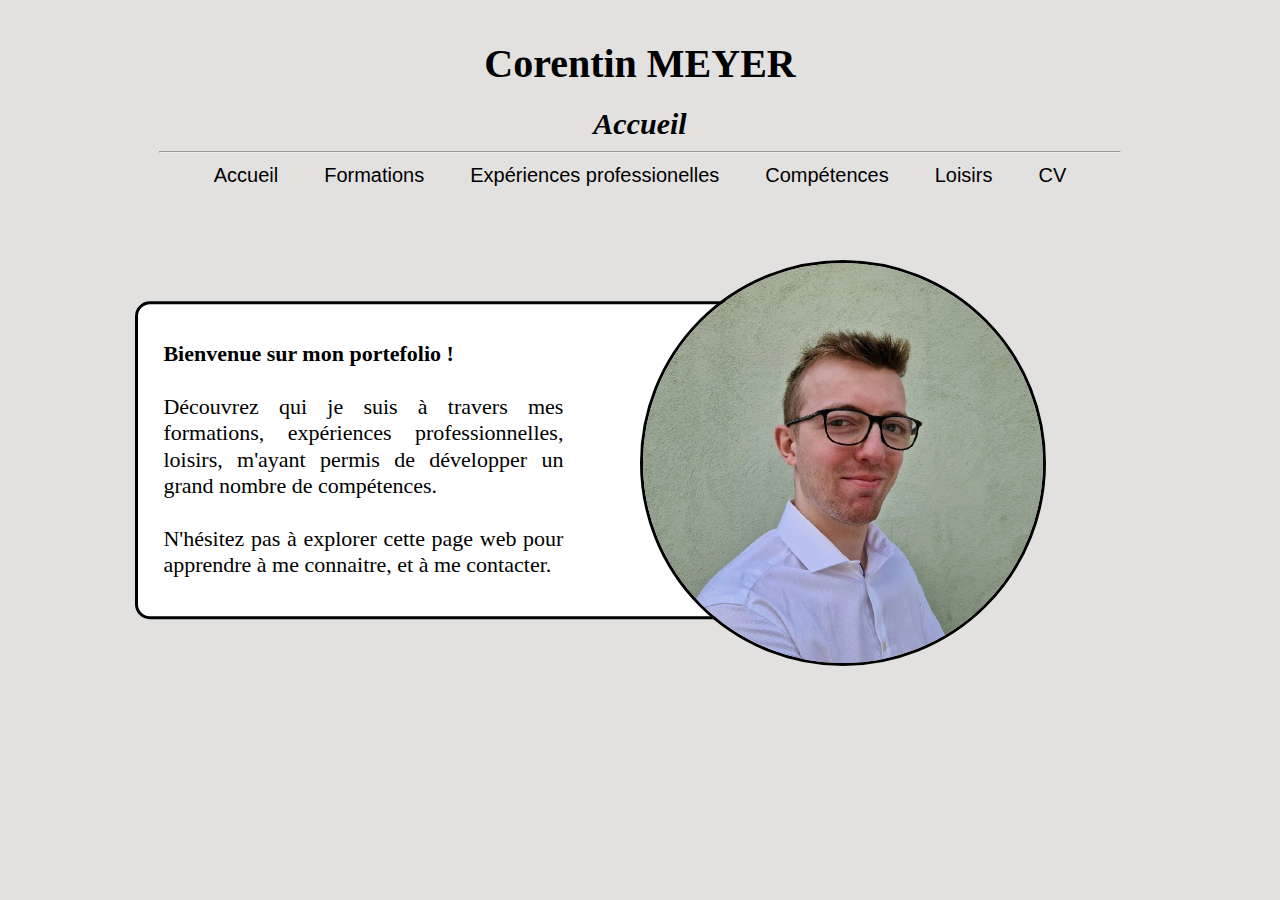
<file: index.html>
<!DOCTYPE html>
<html>

    <head>
        
        <title>Corentin MEYER Portefolio</title>
        <link rel="stylesheet" href="Acceuil/PF-acceuil.css">
        <meta charset="UTF-8">

    </head>

    <body>

        <div class="En-tête">
            <h1>Corentin MEYER</h1>
            <h2>Accueil</h2>
            <hr>
            <a href="index.html"><button>Accueil</button></a>
            <a href="Formations/PF-formations.html"><button>Formations</button></a>
            <a href="Expériences professionnelles/PF-exp-pro.html"><button>Expériences professionelles</button></a>
            <a href="Compétences/PF-compétences.html"><button>Compétences</button></a>
            <a href="Loisirs/PF-loisirs.html"><button>Loisirs</button></a>
            <a href="CV/PF-CV.html"><button>CV</button></a>
        </div>

        <div class="Présentation">
            <img src="Acceuil/photo.jpg">
            <div class="Présentation-texte">
                <p><span class="c1">Bienvenue sur mon portefolio !</span><br><br>
                <span class="c2">Découvrez qui je suis à travers mes formations, expériences professionnelles, loisirs, m'ayant permis de développer 
                un grand nombre de compétences.</span><br><br><span class="c2">N'hésitez pas à explorer cette page web pour apprendre à me connaitre, 
                et à me contacter.</span></p>
            </div>
        </div>

    </body>


</html>
</file>
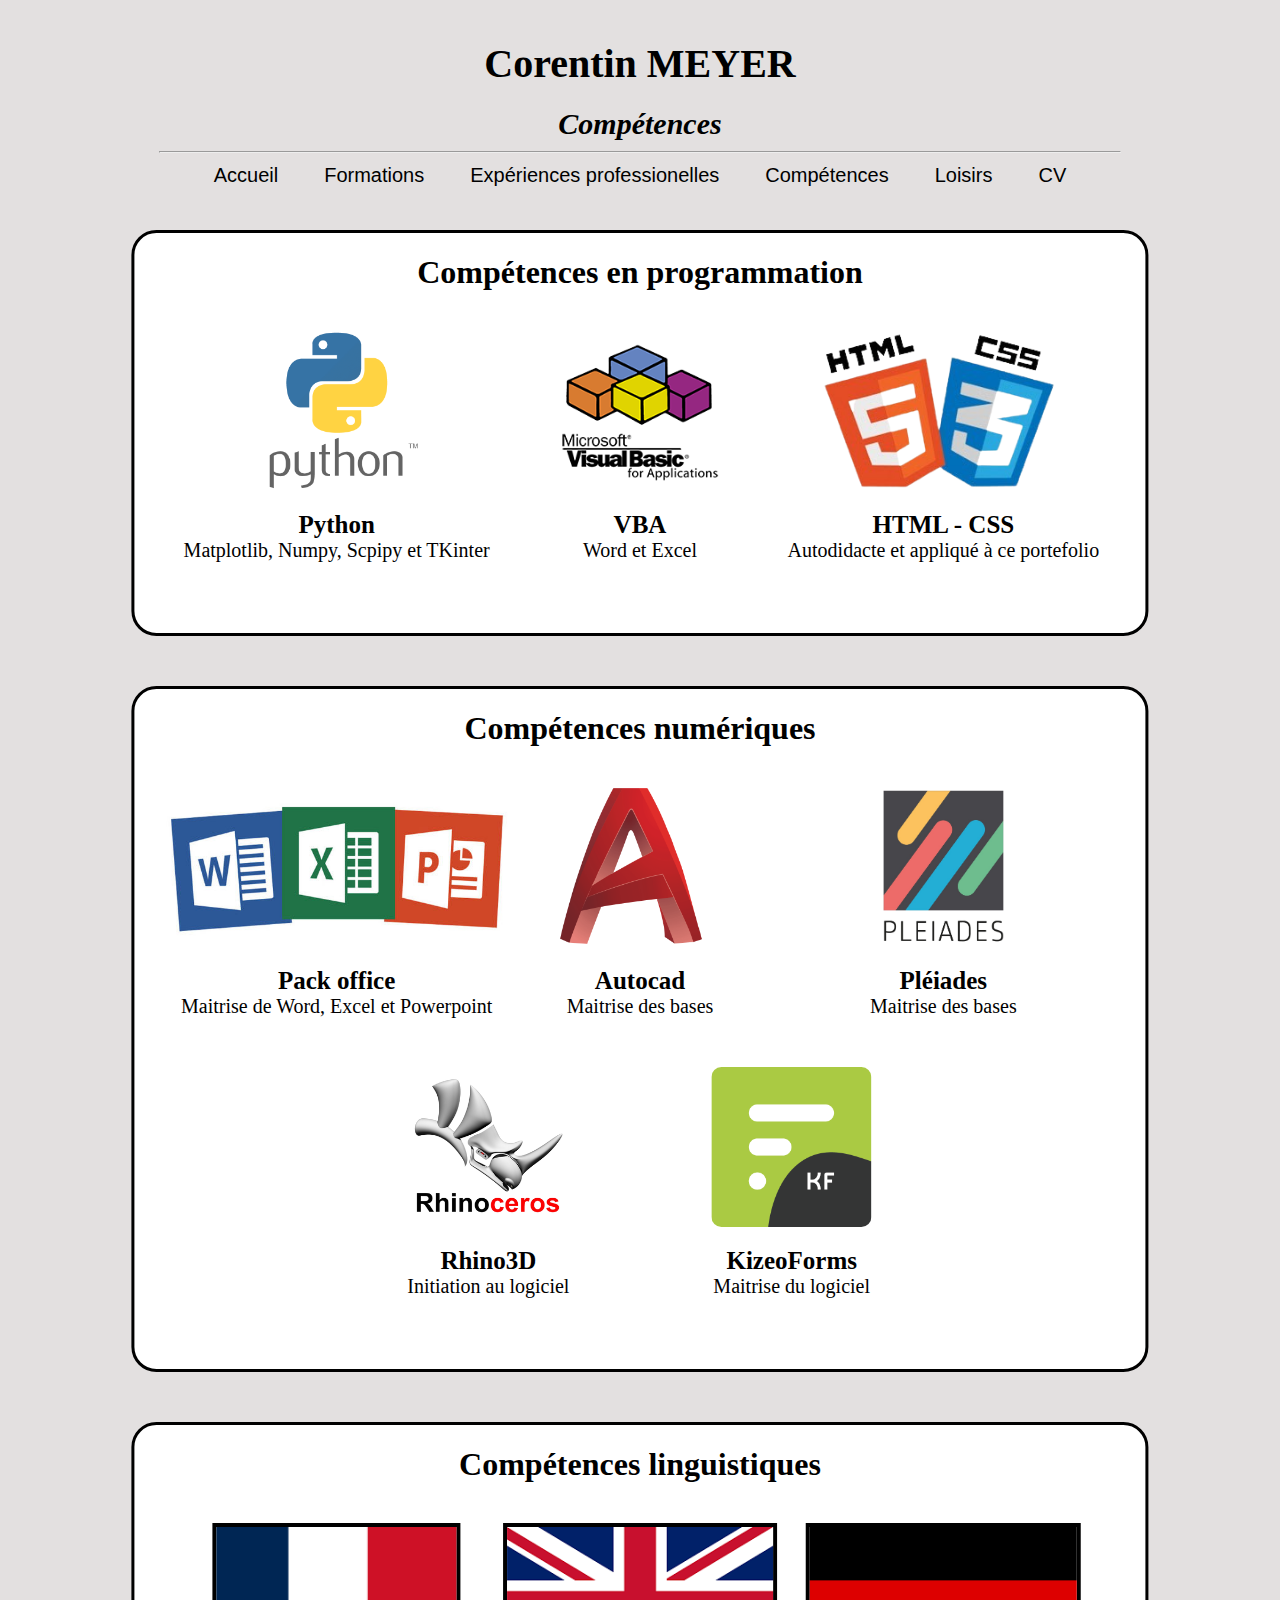
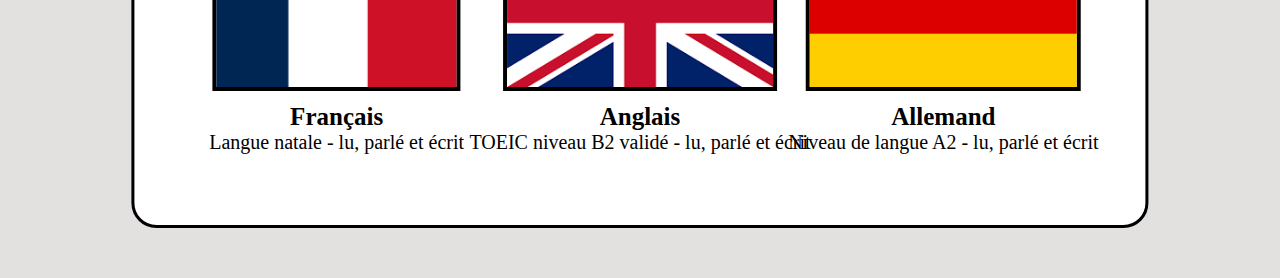
<file: Compétences/PF-compétences.html>
<!DOCTYPE html>
<html>

    <head>
        
        <title>Corentin MEYER Portefolio</title>
        <link rel="stylesheet" href="PF-compétences.css">
        <meta charset="UTF-8">

    </head>

    <body>

        <div class="En-tête">
            <h1>Corentin MEYER</h1>
            <h2>Compétences</h2>
            <hr>
            <a href="../index.html"><button>Accueil</button></a>
            <a href="../Formations/PF-formations.html"><button>Formations</button></a>
            <a href="../Expériences professionnelles/PF-exp-pro.html"><button>Expériences professionelles</button></a>
            <a href="../Compétences/PF-compétences.html"><button>Compétences</button></a>
            <a href="../Loisirs/PF-loisirs.html"><button>Loisirs</button></a>
            <a href="../CV/PF-CV.html"><button>CV</button></a>
        </div>

        <div class="Compétences">

            <div class="Compétences-programmation">
                <h1>Compétences en programmation</h1><br>
                <div class="Python">
                    <p id="Python-texte"><span>Python</span><br>Matplotlib, Numpy, Scpipy et TKinter</p>
                    <img src="python.png" alt="Logo python" id="Python-img">
                </div>
                <div class="VBA">
                    <p id="VBA-texte"><span>VBA</span><br>Word et Excel</p>
                    <img src="VBA.png" alt="Logo VBA" id="VBA-img">
                </div>
                <div class="HTML">
                    <p id="HTML-texte"><span>HTML - CSS</span><br>Autodidacte et appliqué à ce portefolio</p>
                    <img src="HTML-CSS.png" alt="Logo html et css" id="HTML-img">
                </div>
            </div>

            <div class="Compétences-numériques">
                <h1>Compétences numériques</h1><br>
                <div class="Office">
                    <p id="Office-texte"><span>Pack office</span><br>Maitrise de Word, Excel et Powerpoint</p>
                    <img src="Office.jpg" alt="Image pack office" id="Office-img">
                </div>
                <div class="Autocad">
                    <p id="Autocad-texte"><span>Autocad</span><br>Maitrise des bases</p>
                    <img src="Autocad.png" alt="Logo Autocad" id="Autocad-img">
                </div>
                <div class="Pléiades">
                    <p id="Pléiades-texte"><span>Pléiades</span><br>Maitrise des bases</p>
                    <img src="Pleiades.jpg" alt="Logo Pléiades" id="Pléiades-img">
                </div>
                <div class="Rhino3D">
                    <p id="Rhino3D-texte"><span>Rhino3D</span><br>Initiation au logiciel</p>
                    <img src="rhino3d.png" alt="Logo Rhino3D" id="Rhino3D-img">
                </div>
                <div class="KizeoForms">
                    <p id="KizeoForms-texte"><span>KizeoForms</span><br>Maitrise du logiciel</p>
                    <img src="KizeoForms.png" alt="Logo KizeoForms" id="KizeoForms-img">
                </div>
            </div>

            <div class="Compétences-linguistiques">
                <h1>Compétences linguistiques</h1><br>
                <div class="Francais">
                    <p id="Francais-texte"><span>Français</span><br>Langue natale - lu, parlé et écrit</p>
                    <img src="France.png" alt="Drapeau France" id="Francais-img">
                </div>
                <div class="Anglais">
                    <p id="Anglais-texte"><span>Anglais</span><br>TOEIC niveau B2 validé - lu, parlé et écrit</p>
                    <img src="Angleterre.png" alt="Drapeau Angleterre" id="Anglais-img">
                </div>
                <div class="Allemand">
                    <p id="Allemand-texte"><span>Allemand</span><br>Niveau de langue A2 - lu, parlé et écrit</p>
                    <img src="Allemagne.png" alt="Drapeau Allemagne" id="Allemand-img">
                </div>
            </div>

        </div>

    </body>


</html>
</file>
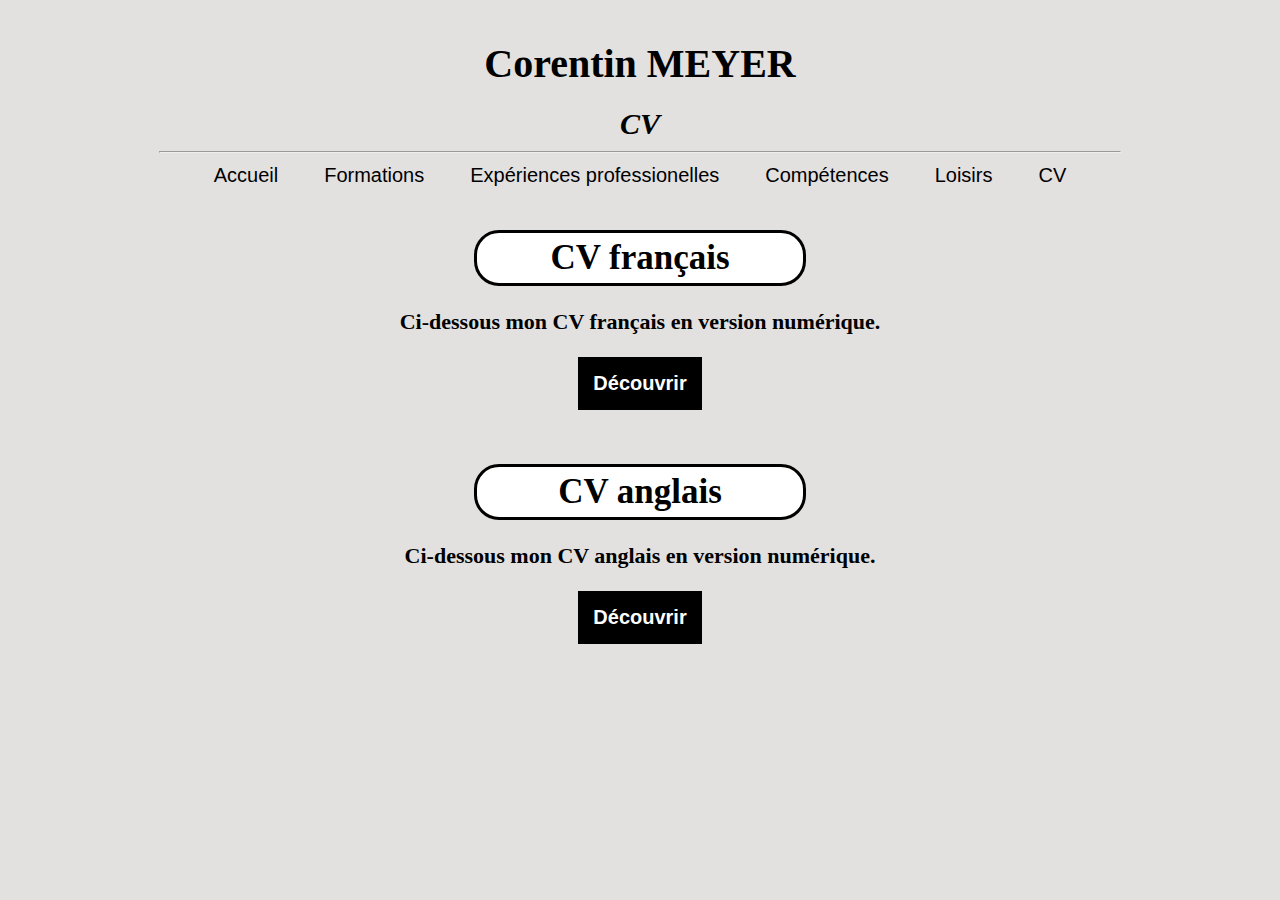
<file: CV/PF-CV.html>
<!DOCTYPE html>
<html>

    <head>
        
        <title>Corentin MEYER Portefolio</title>
        <link rel="stylesheet" href="PF-CV.css">
        <meta charset="UTF-8">

    </head>

    <body>

        <div class="En-tête">
            <h1>Corentin MEYER</h1>
            <h2>CV</h2>
            <hr>
            <a href="../index.html"><button>Accueil</button></a>
            <a href="../Formations/PF-formations.html"><button>Formations</button></a>
            <a href="../Expériences professionnelles/PF-exp-pro.html"><button>Expériences professionelles</button></a>
            <a href="../Compétences/PF-compétences.html"><button>Compétences</button></a>
            <a href="../Loisirs/PF-loisirs.html"><button>Loisirs</button></a>
            <a href="../CV/PF-CV.html"><button>CV</button></a>
        </div>

        <div class="CV">
            <div class="CV-Francais">
                <h1>CV français</h1>
                <!-- <div class="CV-Vidéo">
                    <iframe width="560" height="315" src="https://www.youtube.com/embed/ZA1ltt_IzcM?si=2zRan25sg6C7CdLN" 
                    title="YouTube video player" frameborder="0" 
                    allow="accelerometer; autoplay; clipboard-write; encrypted-media; gyroscope; picture-in-picture; web-share" 
                    referrerpolicy="strict-origin-when-cross-origin" allowfullscreen></iframe>
                </div> -->
                <div class="CV-Numérique">
                    <p>Ci-dessous mon CV français en version numérique.</p>
                    <a href="CV_Corentin_MEYER-fr.pdf" target="_blank"><button>Découvrir</button></a>
                </div>
            </div>

            <div class="CV-Anglais">
                <h1>CV anglais</h1>
                <!-- <div class="CV-Vidéo">  
                    <iframe width="560" height="315" src="https://www.youtube.com/embed/ZA1ltt_IzcM?si=2zRan25sg6C7CdLN" 
                    title="YouTube video player" frameborder="0" 
                    allow="accelerometer; autoplay; clipboard-write; encrypted-media; gyroscope; picture-in-picture; web-share" 
                    referrerpolicy="strict-origin-when-cross-origin" allowfullscreen></iframe>
                </div> -->
                <div class="CV-Numérique">
                    <p>Ci-dessous mon CV anglais en version numérique.</p>
                    <a href="CV_Corentin_MEYER-en.pdf" target="_blank"><button>Découvrir</button></a>
                </div>
            </div>
        </div>


    </body>


</html>
</file>
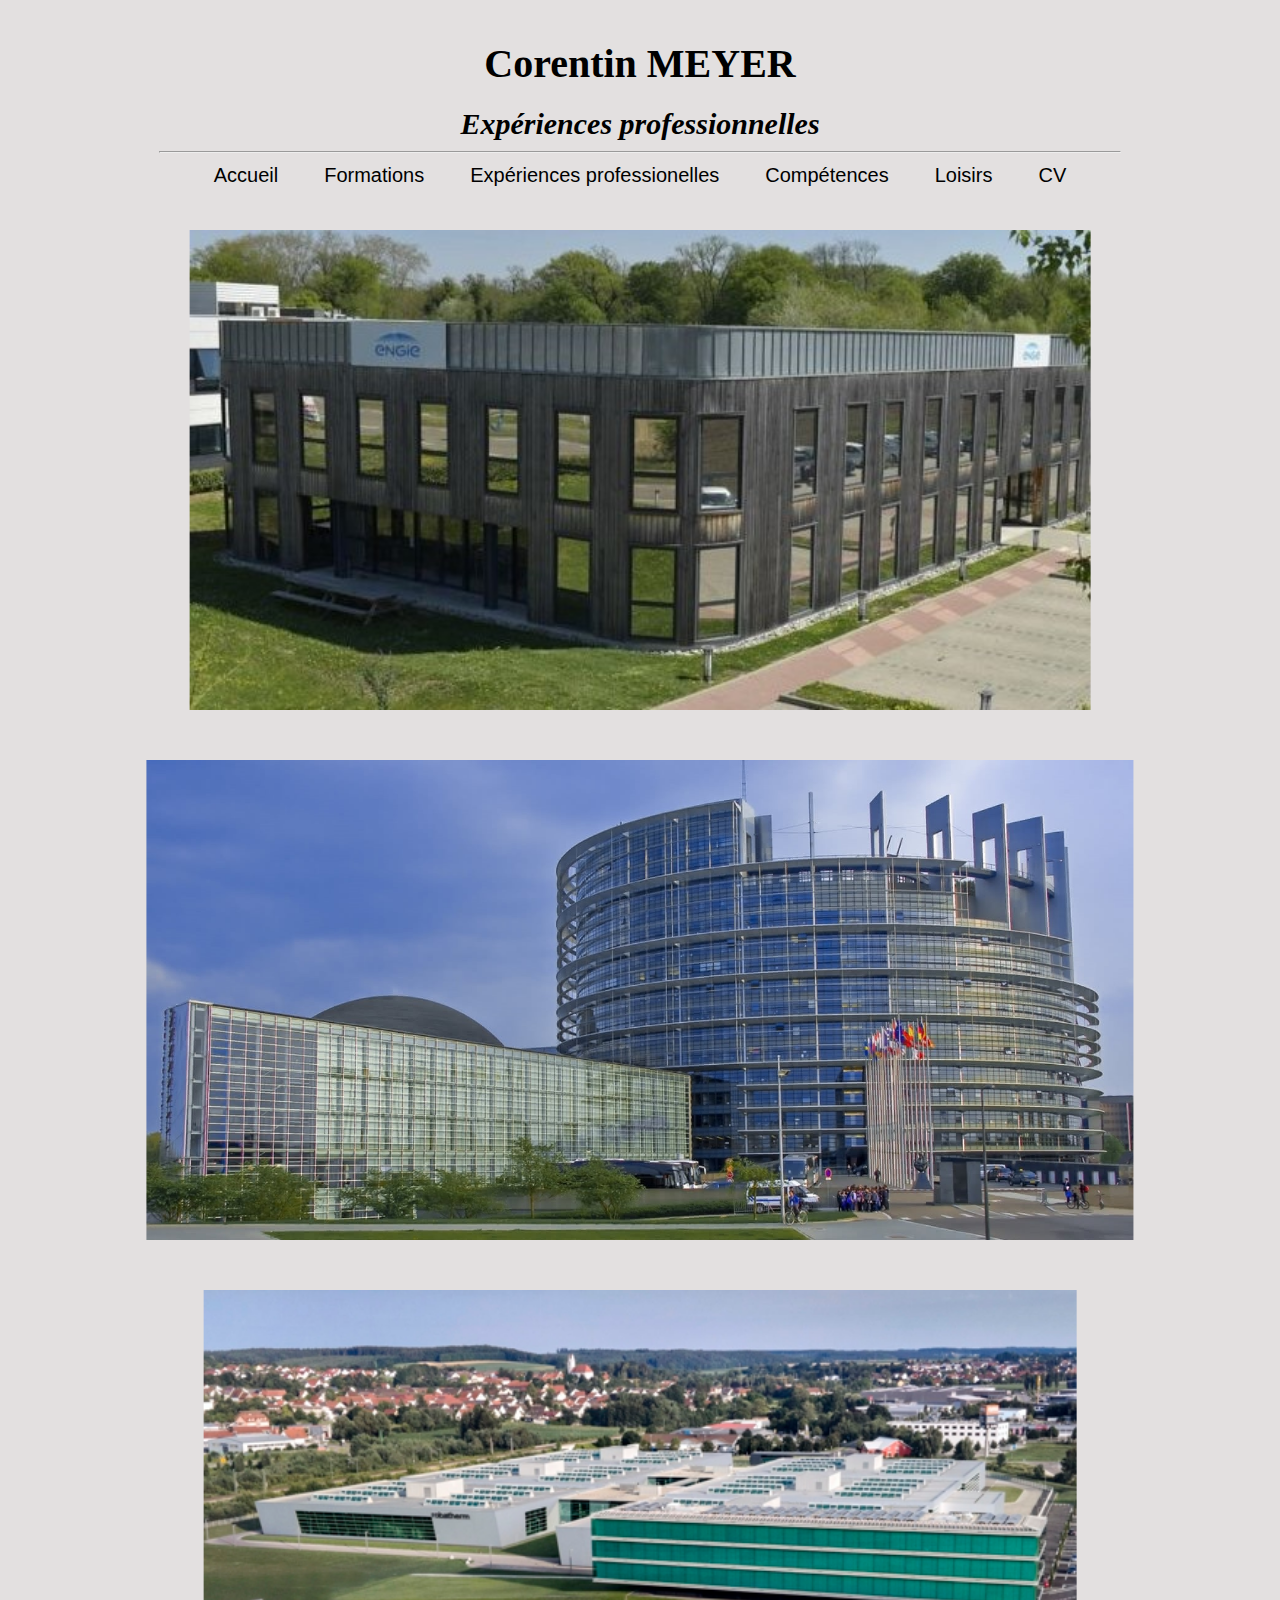
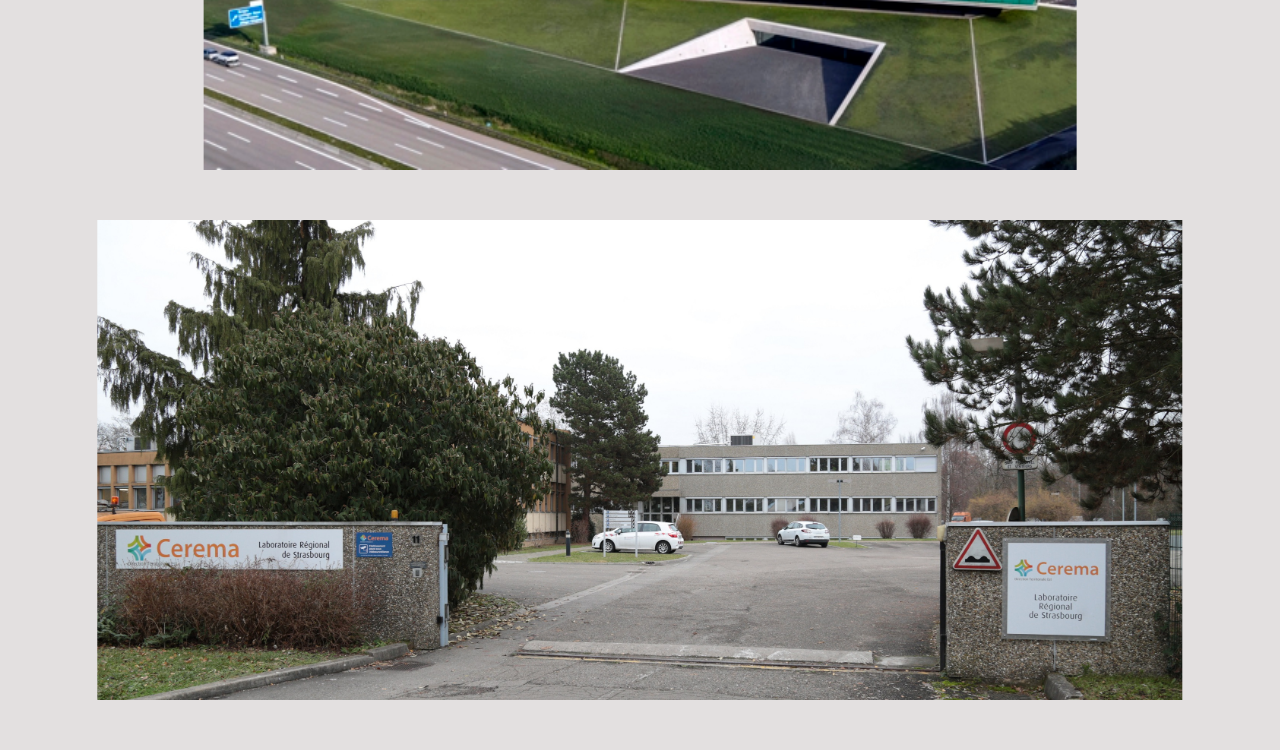
<file: Expériences professionnelles/PF-exp-pro.html>
<!DOCTYPE html>
<html>

    <head>
        
        <title>Corentin MEYER Portefolio</title>
        <link rel="stylesheet" href="PF-exp-pro.css">
        <meta charset="UTF-8">

    </head>

    <body>

        <div class="En-tête">
            <h1>Corentin MEYER</h1>
            <h2>Expériences professionnelles</h2>
            <hr>
            <a href="../index.html"><button>Accueil</button></a>
            <a href="../Formations/PF-formations.html"><button>Formations</button></a>
            <a href="../Expériences professionnelles/PF-exp-pro.html"><button>Expériences professionelles</button></a>
            <a href="../Compétences/PF-compétences.html"><button>Compétences</button></a>
            <a href="../Loisirs/PF-loisirs.html"><button>Loisirs</button></a>
            <a href="../CV/PF-CV.html"><button>CV</button></a>
        </div>

        <div class="Entreprises" id="EngieSolutions">
            <img src="EngieSolutions-batiment.jpg" alt="Bâtiment d'Engie Solutions" class="batiment" id="EngieSolutions-batiment">
            <img src="EngieSolution-logo.png" alt="Logo d'Engie Solutions" class="logo" id="EngieSolutions-logo">
            <p class="titre-entreprise" id="EngieSolutions-titre-formation">Projet de fin d'étude - formation d'ingénieur<br>Standardisation 
            des consultations des entreprises<br><br>Engie Solutions - Illkirch-Graffenstaden<br><br><span>2024</span></p>
        </div>

        <div class="Entreprises" id="ParlementEuropéen">
            <img src="PE-batiment.jpg" alt="Bâtiment du Parlement Européen" class="batiment" id="ParlementEuropéen-batiment">
            <img src="EngieSolution-logo.png" alt="Logo d'Engie Solutions" class="logo" id="EngieSolutions-logo">
            <p class="titre-entreprise" id="ParlementEuropéen-titre-formation">Alternance - formation d'ingénieur<br>Alternant outils, méthodes et 
            efficacité énergétique<br><br>Engie Solutions - Parlement Européen - Strasbourg<br><br><span>2021 - 2023</span></p>
        </div>

        <div class="Entreprises" id="robatherm">
            <img src="robatherm-batiment.jpg" alt="Bâtiment de robatherm" class="batiment" id="robatherm-batiment">
            <img src="robatherm-logo.png" alt="Logo de robatherm" class="logo" id="robatherm-logo">
            <p class="titre-entreprise" id="robatherm-titre-formation">Mobilité à l'internationale<br>Stagiaire  
            "Business Development"<br><br>robatherm - Jettingen-Scheppach (Allemagne)<br><br><span>2023</span></p>
        </div>

        <div class="Entreprises" id="Cerema">
            <img src="Cerema-batiment.jpg" alt="Bâtiment du Cerema" class="batiment" id="Cerema-batiment">
            <img src="Cerema-logo.png" alt="Logo du Cerema" class="logo" id="Cerema-logo">
            <p class="titre-entreprise" id="Cerema-titre-formation">Stage de fin d'étude - DUT<br>Mesures photométriques 
            de revêtements de chaussée<br><br>Cerema - Strasbourg<br><br><span>2021</span></p>
        </div>

    </body>


</html>
</file>
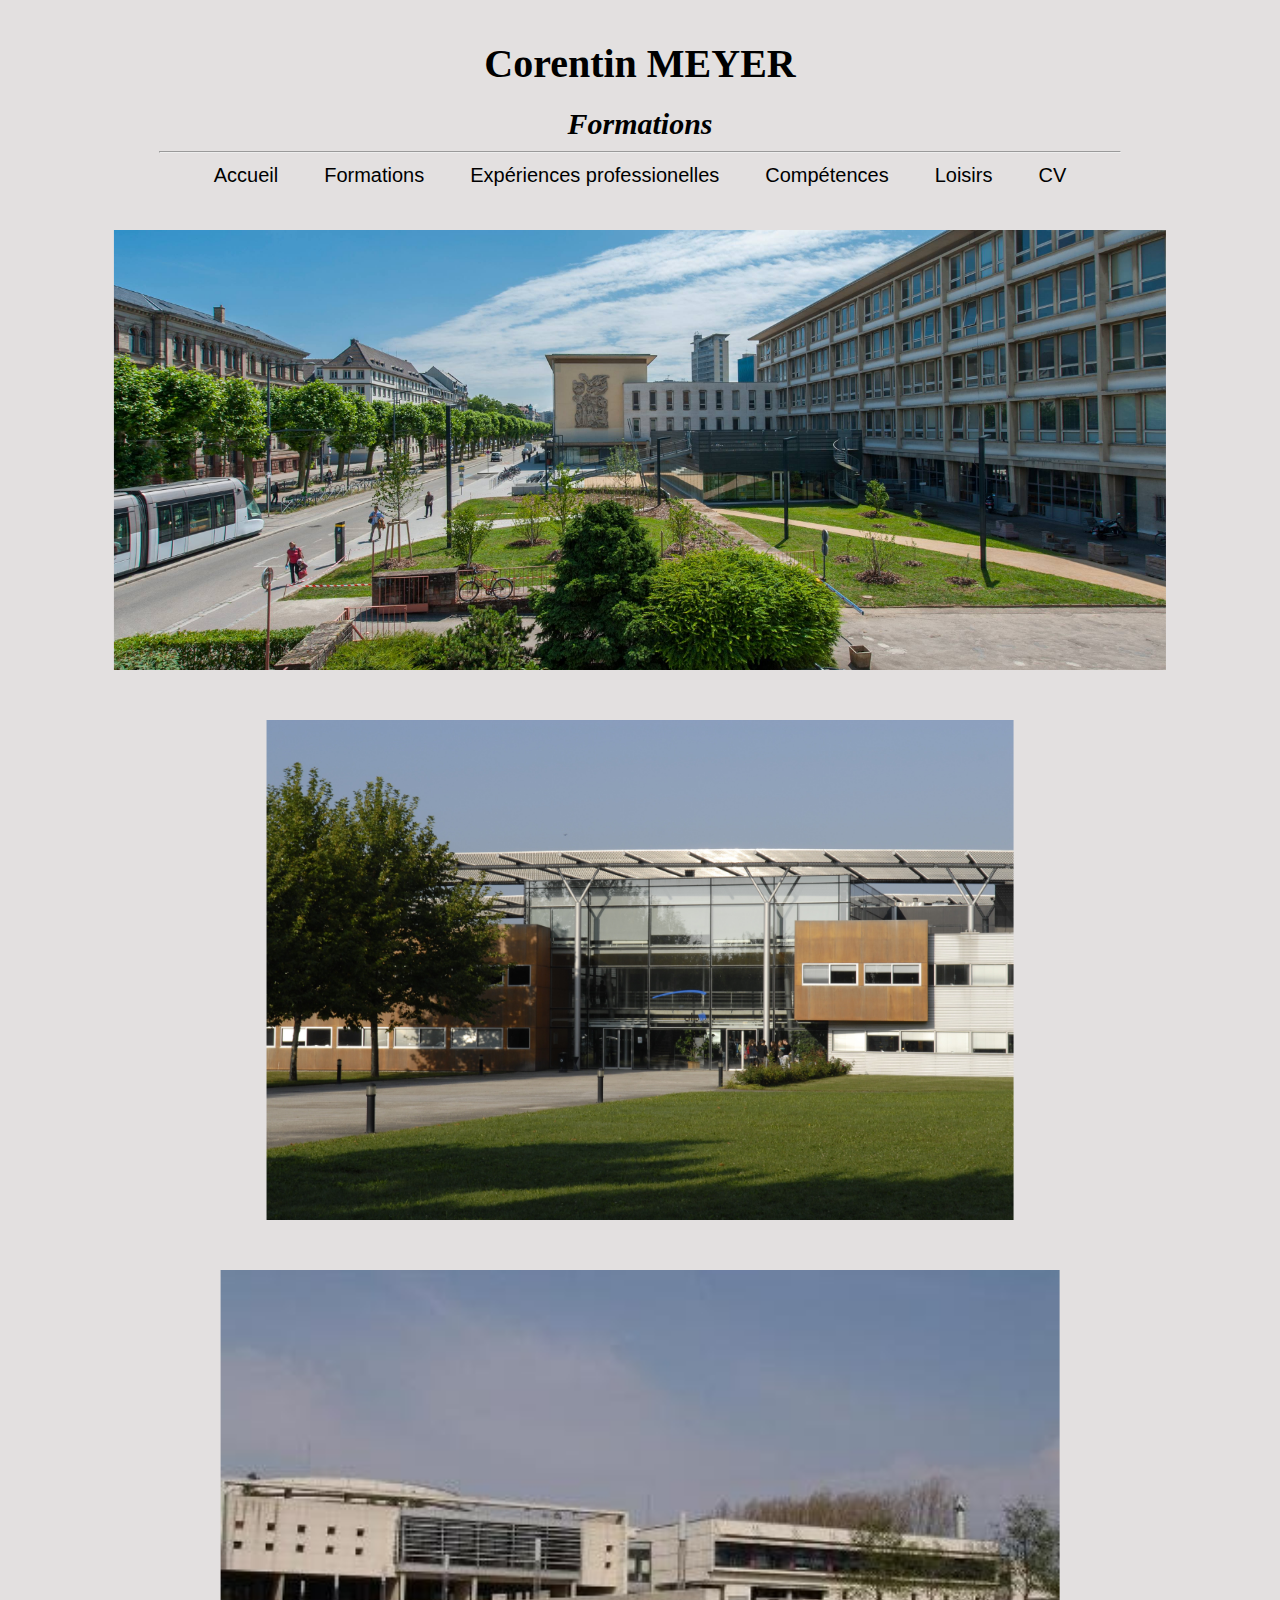
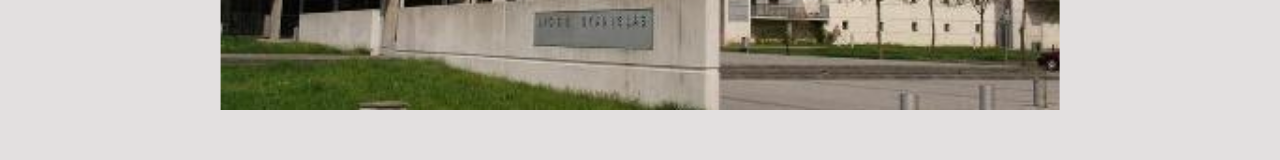
<file: Formations/PF-formations.html>
<!DOCTYPE html>
<html>

    <head>
        
        <title>Corentin MEYER Portefolio</title>
        <link rel="stylesheet" href="PF-formations.css">
        <meta charset="UTF-8">

    </head>

    <body>

        <div class="En-tête">
            <h1>Corentin MEYER</h1>
            <h2>Formations</h2>
            <hr>
            <a href="../index.html"><button>Accueil</button></a>
            <a href="../Formations/PF-formations.html"><button>Formations</button></a>
            <a href="../Expériences professionnelles/PF-exp-pro.html"><button>Expériences professionelles</button></a>
            <a href="../Compétences/PF-compétences.html"><button>Compétences</button></a>
            <a href="../Loisirs/PF-loisirs.html"><button>Loisirs</button></a>
            <a href="../CV/PF-CV.html"><button>CV</button></a>
        </div>

        <!-- <div class="frise">
            <img src="INSA-logo.png" alt="Logo de l'INSA Strasbourg" id="frise-INSA">
            <img src="DUT-logo.png" alt="Logo de l'IUT Louis Pasteur" id="frise-DUT">
            <img src="lycée-logo.png" alt="Logo du lycée de Wissembourg" id="frise-lycée">
            <div id="frise-liaison"></div>
        </div> -->

        <div class="Ecole" id="INSA">
            <img src="INSA-batiment.jpg" alt="Bâtiment de l'INSA Strasbourg" class="batiment" id="INSA-batiment">
            <img src="INSA-logo.png" alt="Logo de l'INSA Strasbourg" class="logo" id="INSA-logo">
            <p class="titre-formation" id="INSA-titre-formation">Formation d'ingénieur en alternance<br>Génie Thermique, Énergétique 
            et Environnement<br><br>INSA Strasbourg<br><br><span>2021-2024</span></p>
        </div>

        <div class="Ecole" id="DUT">
            <img src="DUT-batiment.jpg" alt="Bâtiment de l'IUT Louis Pasteur" class="batiment" id="DUT-batiment">
            <img src="DUT-logo.png" alt="Logo de l'IUT Louis Pasteur" class="logo" id="DUT-logo">
            <p class="titre-formation" id="DUT-titre-formation">Diplôme Universitaire et Technologique<br>Mesures Physiques<br><br>
            IUT Louis Pasteur - Schiltigheim<br><br><span>2019-2021</span></p>
        </div>

        <div class="Ecole" id="lycée">
            <img src="lycée-batiment.jpg" alt="Lycée de Wissembourg" class="batiment" id="lycée-batiment">
            <img src="lycée-logo.png" alt="Logo du lycée de Wissembourg" class="logo" id="lycée-logo">
            <p class="titre-formation" id="lycée-titre-formation">Baccalauréat Scientifique<br>Spécialité Mathématiques<br><br>
            Lycée polyvalent Stanislas - Wissembourg<br><br><span>2019</span></p>
        </div>


        
    </body>


</html>
</file>
<file: Acceuil/PF-acceuil.css>
.En-tête {
    text-align: center;
    position: fixed;
    width: 100%;
    z-index: 1000;
    top: 0px;
    left: 0px;
    background-color: #e3e0e0;
}

.En-tête h1 {
    font-family: "Georgia", serif;
    font-weight: bold;
    margin-top: 40px;
    margin-bottom: 20px;
    font-size: 40px;
}

.En-tête h2 {
    font-style: italic;
    font-weight: bold;
    margin-top: 20px;
    margin-bottom: 10px;
    font-size: 30px;
}

.En-tête button {
    border: None;
    margin-bottom: 70px;
    margin-left: 15px;
    margin-right: 15px;
    background-color: #e3e0e0;
    font-size: 20px;
    cursor: pointer;
}

.En-tête hr {
    margin-bottom: 10px;
    width: 75%;
}

body {
    background-color: #e3e0e0;
}

/*Propre à l'acceuil */

.Présentation {
    position: relative;
    border: black solide 1px;
    margin-top: 260px;
    height: 400px;
    width: 100%;
}

.Présentation img {
    position: absolute;
    height: 400px;
    width: 400px;
    left: 50%;
    border-radius: 50%;
    z-index: 1;
    border: solid;
}

.Présentation-texte {
    position: absolute;
    width: 400px;
    padding: 15px;
    padding-left: 25px;
    padding-right: 200px;
    right: 40%;
    top: 50%;
    transform: translateY(-50%);
    text-align: justify;
    line-height: 1.2;
    background-color: white;
    font-size: 22px;
    border: solid;
    border-radius: 15px;
}

.Présentation-texte .c1 {
    font-weight: bold;
}
</file>
<file: Compétences/PF-compétences.css>
.En-tête {
    text-align: center;
    position: fixed;
    width: 100%;
    z-index: 1000;
    top: 0px;
    left: 0px;
    background-color: #e3e0e0;
}

.En-tête h1 {
    font-family: "Georgia", serif;
    font-weight: bold;
    margin-top: 40px;
    margin-bottom: 20px;
    font-size: 40px;
}

.En-tête h2 {
    font-style: italic;
    font-weight: bold;
    margin-top: 20px;
    margin-bottom: 10px;
    font-size: 30px;
}

.En-tête button {
    border: None;
    margin-bottom: 40px;
    margin-left: 15px;
    margin-right: 15px;
    background-color: #e3e0e0;
    font-size: 20px;
    cursor: pointer;
}

.En-tête hr {
    margin-bottom: 10px;
    width: 75%;
}

body {
    background-color: #e3e0e0;
}

/*Propre à compétences */

.Compétences {
    margin-top: 230px;
    width: 100%;
}

.Compétences h1 {
    text-align: center;
}

.Compétences-programmation {
    position: relative;
    height: 400px;
    width: 80%;
    border: solid;
    left: 50%;
    transform: translateX(-50%);
    background-color: white;
    border-radius: 25px;
    margin-bottom: 50px;
}

.Compétences-programmation img {
    position: absolute;
    height: 40%;
}

.Compétences-programmation p {
    position: absolute;
    text-align: center;
    margin-top: 180px;
    font-size: 20px;
}

.Compétences-programmation span {
    font-weight: bold;
    font-size: 25px;
}

#Python-img, #Python-texte {
    left: 20%;
    transform: translateX(-50%);
}

#VBA-img, #VBA-texte {
    left: 50%;
    transform: translateX(-50%);
}

#HTML-img, #HTML-texte {
    right: 20%;
    transform: translateX(50%);
}


.Compétences-linguistiques {
    position: relative;
    height: 400px;
    width: 80%;
    border: solid;
    left: 50%;
    transform: translateX(-50%);
    background-color: white;
    border-radius: 25px;
    margin-bottom: 50px;
}

.Compétences-linguistiques img {
    position: absolute;
    height: 40%;
    border: solid 4px;
}

.Compétences-linguistiques p {
    position: absolute;
    text-align: center;
    margin-top: 180px;
    font-size: 20px;
}

.Compétences-linguistiques span {
    font-weight: bold;
    font-size: 25px;
}

#Francais-img, #Francais-texte {
    left: 20%;
    transform: translateX(-50%);
}

#Anglais-img, #Anglais-texte {
    left: 50%;
    transform: translateX(-50%);
}

#Allemand-img, #Allemand-texte {
    right: 20%;
    transform: translateX(50%);
}



.Compétences-numériques {
    position: relative;
    height: 680px;
    width: 80%;
    border: solid;
    left: 50%;
    transform: translateX(-50%);
    background-color: white;
    border-radius: 25px;
    margin-bottom: 50px;
}

.Compétences-numériques img {
    position: absolute;
    height: 160px;
}

.Compétences-numériques p {
    position: absolute;
    text-align: center;
    margin-top: 180px;
    font-size: 20px;
}

.Compétences-numériques span {
    font-weight: bold;
    font-size: 25px;
}

#Office-img, #Office-texte {
    left: 20%;
    transform: translateX(-50%);
}

#Autocad-img, #Autocad-texte {
    left: 50%;
    transform: translateX(-50%);
}

#Pléiades-img, #Pléiades-texte {
    right: 20%;
    transform: translateX(50%);
}

#Rhino3D-img, #Rhino3D-texte {
    left: 35%;
    transform: translateX(-50%);
    margin-top: 280px;
}

#KizeoForms-img, #KizeoForms-texte {
    right: 35%;
    transform: translateX(50%);
    margin-top: 280px;
}

#Rhino3D-texte, #KizeoForms-texte {
    margin-top: 460px;
}

#KizeoForms-img {
    border-radius: 10px;
}
</file>
<file: CV/PF-CV.css>
.En-tête {
    text-align: center;
    position: fixed;
    width: 100%;
    z-index: 1000;
    top: 0px;
    left: 0px;
    background-color: #e3e0e0;
}

.En-tête h1 {
    font-family: "Georgia", serif;
    font-weight: bold;
    margin-top: 40px;
    margin-bottom: 20px;
    font-size: 40px;
}

.En-tête h2 {
    font-style: italic;
    font-weight: bold;
    margin-top: 20px;
    margin-bottom: 10px;
    font-size: 30px;
}

.En-tête button {
    border: None;
    margin-bottom: 40px;
    margin-left: 15px;
    margin-right: 15px;
    background-color: #e3e0e0;
    font-size: 20px;
    cursor: pointer;
}

.En-tête hr {
    margin-bottom: 10px;
    width: 75%;
}

body {
    background-color: #e3e0e0;
}

/* Propre au CV */

.CV {
    margin-top: 230px;
    text-align: center;
}

.CV h1 {
    font-size: 35px;
    text-align: center;
    border: solid;
    background-color: white;
    border-radius: 25px;
    margin-left: auto;
    margin-right: auto;
    width: 25%;
    padding: 5px;
}

.CV p {
    text-align: center;
    font-size: 22px;
    font-weight: bold;
}

.CV button {
    text-align: center;
    margin-bottom: 30px;
    font-size: 20px;
    font-weight: bold;
    background-color: black;
    color: white;
    border: none;
    padding: 15px;
    cursor: pointer;
}

.CV-Vidéo {
    position: relative;
    display: flex;
    align-items: center;
    justify-content: center;
}

.CV-Vidéo iframe{
    position: relative;
    width: 710px;
    height: 400px;
}
</file>
<file: Expériences professionnelles/PF-exp-pro.css>
.En-tête {
    text-align: center;
    position: fixed;
    width: 100%;
    z-index: 1000;
    top: 0px;
    left: 0px;
    background-color: #e3e0e0;
}

.En-tête h1 {
    font-family: "Georgia", serif;
    font-weight: bold;
    margin-top: 40px;
    margin-bottom: 20px;
    font-size: 40px;
}

.En-tête h2 {
    font-style: italic;
    font-weight: bold;
    margin-top: 20px;
    margin-bottom: 10px;
    font-size: 30px;
}

.En-tête button {
    border: None;
    margin-bottom: 40px;
    margin-left: 15px;
    margin-right: 15px;
    background-color: #e3e0e0;
    font-size: 20px;
    cursor: pointer;
}

.En-tête hr {
    margin-bottom: 10px;
    width: 75%;
}

body {
    background-color: #e3e0e0;
}

/*Propre aux expériences pro */

#EngieSolutions {
    margin-top: 230px;
}

.Entreprises {
    position: relative;
    height: 480px;
    text-align: center;
    margin-bottom: 50px;
}

.batiment, .logo, .titre-entreprise {
    position: absolute;
}

.batiment {
    z-index: 0;
    height: 100%;
    opacity: 1;
    left: 50%;
    transform: translateX(-50%);
    transition: opacity 0.3s ease
}

.logo {
    z-index: 1;
    height: 20%;
    margin-top: 20px;
    left: 50%;
    transform: translateX(-50%);
    opacity: 0;
    transition: opacity 0.3s ease
}

.titre-entreprise {
    z-index: 1;
    font-weight: bold;
    font-size: 35px;
    width: auto;
    top: 50%;
    left: 50%;
    transform: translate(-50%,-50%);
    opacity: 0;
    transition: opacity 0.3s ease
}

#Cerema-titre-formation {
    width: 800px;
}

#ParlementEuropéen-titre-formation {
    width: 800px;
}

#Cerema-logo, #robatherm-logo {
    height: 15%;
}

.batiment:hover {
    opacity: 0.3;  
} 

.batiment:hover + .logo, .batiment:hover ~ .titre-entreprise {
    opacity: 1;
}
</file>
<file: Formations/PF-formations.css>
/* Commun à tous */
.En-tête {
    text-align: center;
    position: fixed;
    width: 100%;
    z-index: 1000;
    top: 0px;
    left: 0px;
    background-color: #e3e0e0;
}

.En-tête h1 {
    font-family: "Georgia", serif;
    font-weight: bold;
    margin-top: 40px;
    margin-bottom: 20px;
    font-size: 40px;
}

.En-tête h2 {
    font-style: italic;
    font-weight: bold;
    margin-top: 20px;
    margin-bottom: 10px;
    font-size: 30px;
}

.En-tête button {
    border: None;
    margin-bottom: 40px;
    margin-left: 15px;
    margin-right: 15px;
    background-color: #e3e0e0;
    font-size: 20px;
    cursor: pointer;
}

.En-tête hr {
    margin-bottom: 10px;
    width: 75%;
}

body {
    background-color: #e3e0e0;
}

/* Propre à formation */

/* .frise {
    position: relative;
    border-radius: 0%;
    margin-top: 230px;
    height: 750px;
    width: 100%;
}

.frise #frise-INSA, #frise-DUT, #frise-lycée {
    position: absolute;
    height: 12%;
    left: 50%;
    z-index: 1;
    background-color: white;
    border: black;
    border-radius: 30px;
    padding: 20px;
}

#frise-INSA {
    top: 0%;
    transform: translateX(-50%);
}

#frise-lycée {
    bottom: 0%;
    transform: translateX(-50%);
}

#frise-DUT {
    top: 50%;
    transform: translate(-50%, -50%);
}

#frise-liaison {
    position: absolute;
    left: 50%;
    transform: translateX(-50%);
    height: 100%;
    width: 10px;
    background-color: black;
} */


#INSA {
    margin-top: 230px;
}

.Ecole {
    position: relative;
    margin-bottom: 50px;
    text-align: center;
    height: 440px;
    width: 100%;
}

.batiment {
    position: absolute;
    left: 50%;
    transform: translateX(-50%);
    height: 100%;
    /* opacity: 0.35; */
    opacity: 1;
    transition: opacity 0.3s ease
}

.logo {
    position: absolute;
    height: 15%;
    left: 50%;
    transform: translateX(-50%);
    margin-top: 20px;
    opacity: 0;
    transition: opacity 0.3s ease
}

.titre-formation {
    position: absolute;
    font-size: 35px;
    width: auto;
    left: 50%;
    top: 50%;
    transform: translate(-50%, -50%);
    font-weight: bold;
    opacity: 0;
    transition: opacity 0.3s ease
}

#DUT {
    height: 500px;
}

#lycée-logo {
    height: 20%;
}

.batiment:hover {
    opacity: 0.35;
}

.batiment:hover + .logo, .batiment:hover ~ .titre-formation{
    opacity: 1;
    z-index: 10;
}
</file>
